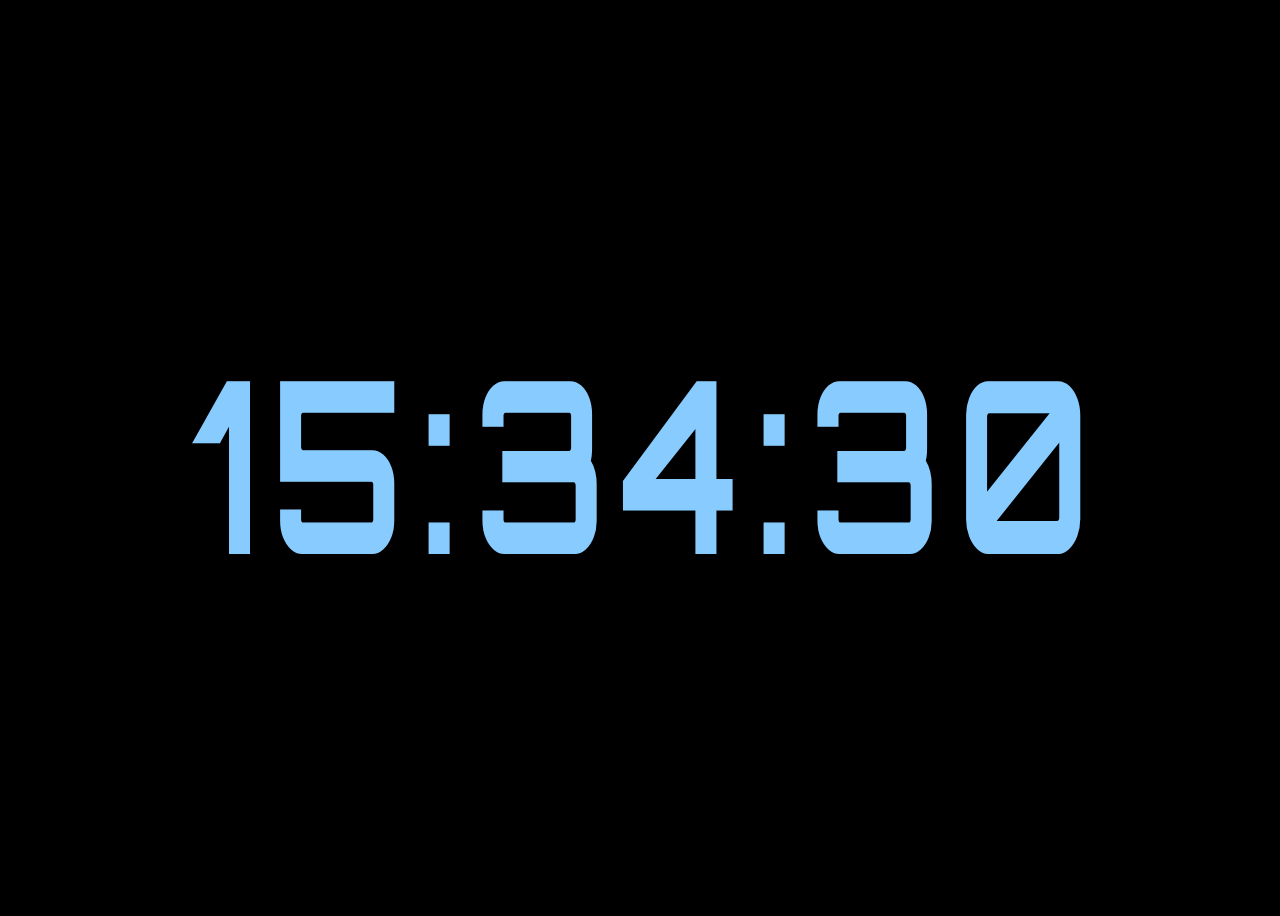
<file: klocka.html>
<!DOCTYPE html>
<html>

<body onload="startTime()">

<style>

@import url('https://fonts.googleapis.com/css2?family=Orbitron:wght@400;500;600&display=swap');

body{
  background: #000;
  min-height: 100vh; /* ensures body takes full viewport height */
  width: 95vw;
  display: flex;
  justify-content: center;
  align-items: center;
}

.clock{
  color: #88CCFF;
  position: relative; /* changed from absolute */
  font-family: 'Orbitron', sans-serif;
  font-size: 10rem;
  letter-spacing: 1rem;
  font-weight: bold;
  top: 0px;
  left: 0px;
  transform: scaleY(1.5);
}
</style>

<div class="clock" id="txt"></div>

<script>
function startTime() {
  const today = new Date();
  let h = today.getHours();
  let m = today.getMinutes();
  let s = today.getSeconds();
  m = checkTime(m);
  s = checkTime(s);
  document.getElementById('txt').innerHTML =  h + ":" + m + ":" + s;
  // Generate random numbers between 1 and 10 for both x and y
  let randomX = Math.floor(Math.random() * 10) + 30;
  let randomY = Math.floor(Math.random() * 10) + 1;

  // Set the new position using style properties
  document.getElementById('txt').style.left = randomX + "px";
  document.getElementById('txt').style.top = randomY + "px";
  setTimeout(startTime, 1000);
}

function checkTime(i) {
  if (i < 10) {i = "0" + i};  // add zero in front of numbers < 10
  return i;
}
</script>

</body>
</html>
</file>
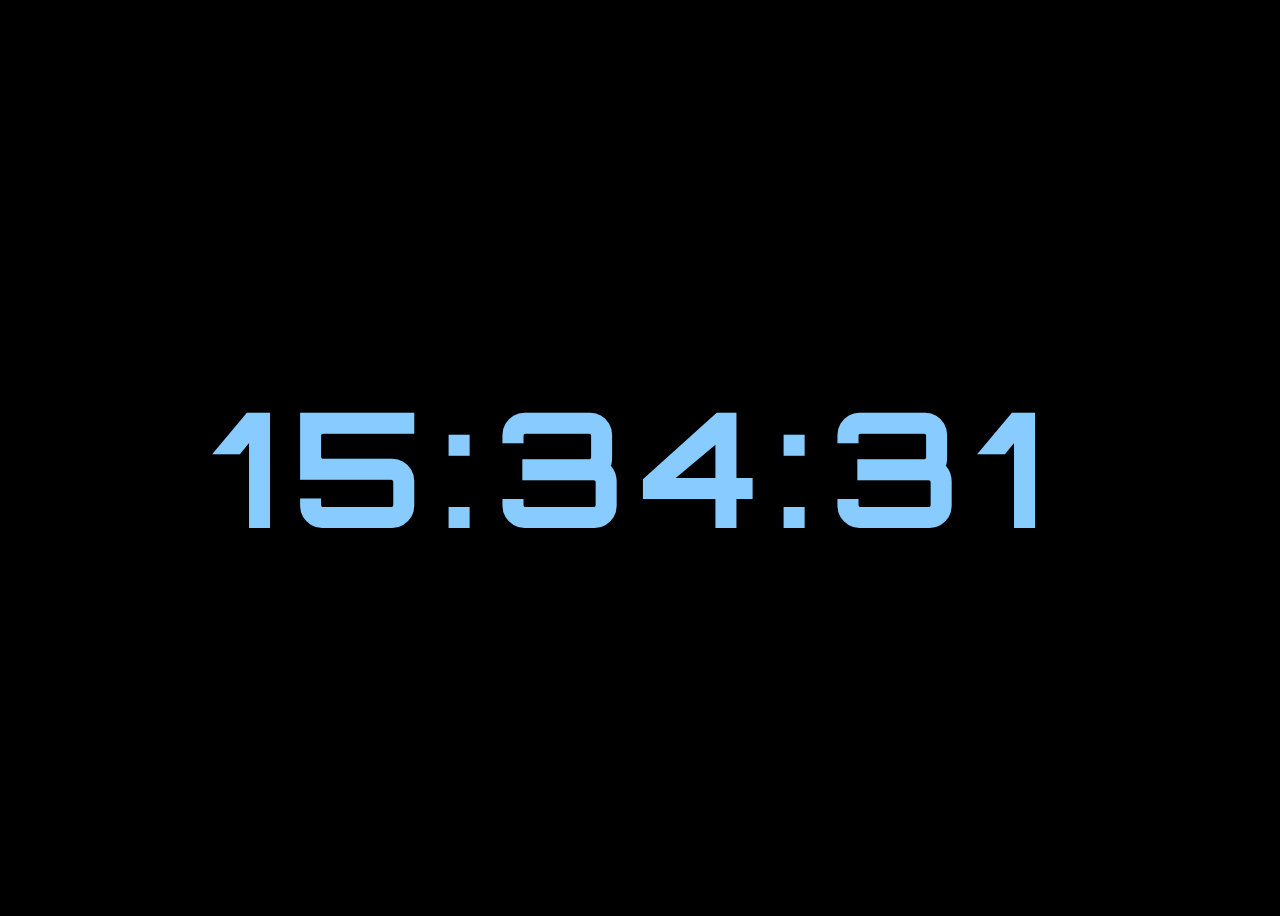
<file: docs/klocka.html>
<!DOCTYPE html>
<html>

<body onload="startTime()">

<style>

@import url('https://fonts.googleapis.com/css2?family=Orbitron:wght@400;500;600&display=swap');

body{
  background: #000;
  min-height: 100vh; /* ensures body takes full viewport height */
  width: 95vw;
  display: flex;
  justify-content: center;
  align-items: center;
}

.clock{
  color: #88CCFF;
  position: relative; /* changed from absolute */
  font-family: 'Orbitron', sans-serif;
  font-size: 10rem;
  letter-spacing: 1rem;
  font-weight: bold;
  top: 0px;
  left: 0px;
}
</style>

<div class="clock" id="txt"></div>

<script>
function startTime() {
  const today = new Date();
  let h = today.getHours();
  let m = today.getMinutes();
  let s = today.getSeconds();
  m = checkTime(m);
  s = checkTime(s);
  document.getElementById('txt').innerHTML =  h + ":" + m + ":" + s;
  // Generate random numbers between 1 and 10 for both x and y
  let randomX = Math.floor(Math.random() * 10) + 10;
  let randomY = Math.floor(Math.random() * 10) + 1;

  // Set the new position using style properties
  document.getElementById('txt').style.left = randomX + "px";
  document.getElementById('txt').style.top = randomY + "px";
  setTimeout(startTime, 1000);
}

function checkTime(i) {
  if (i < 10) {i = "0" + i};  // add zero in front of numbers < 10
  return i;
}
</script>

</body>
</html>
</file>
